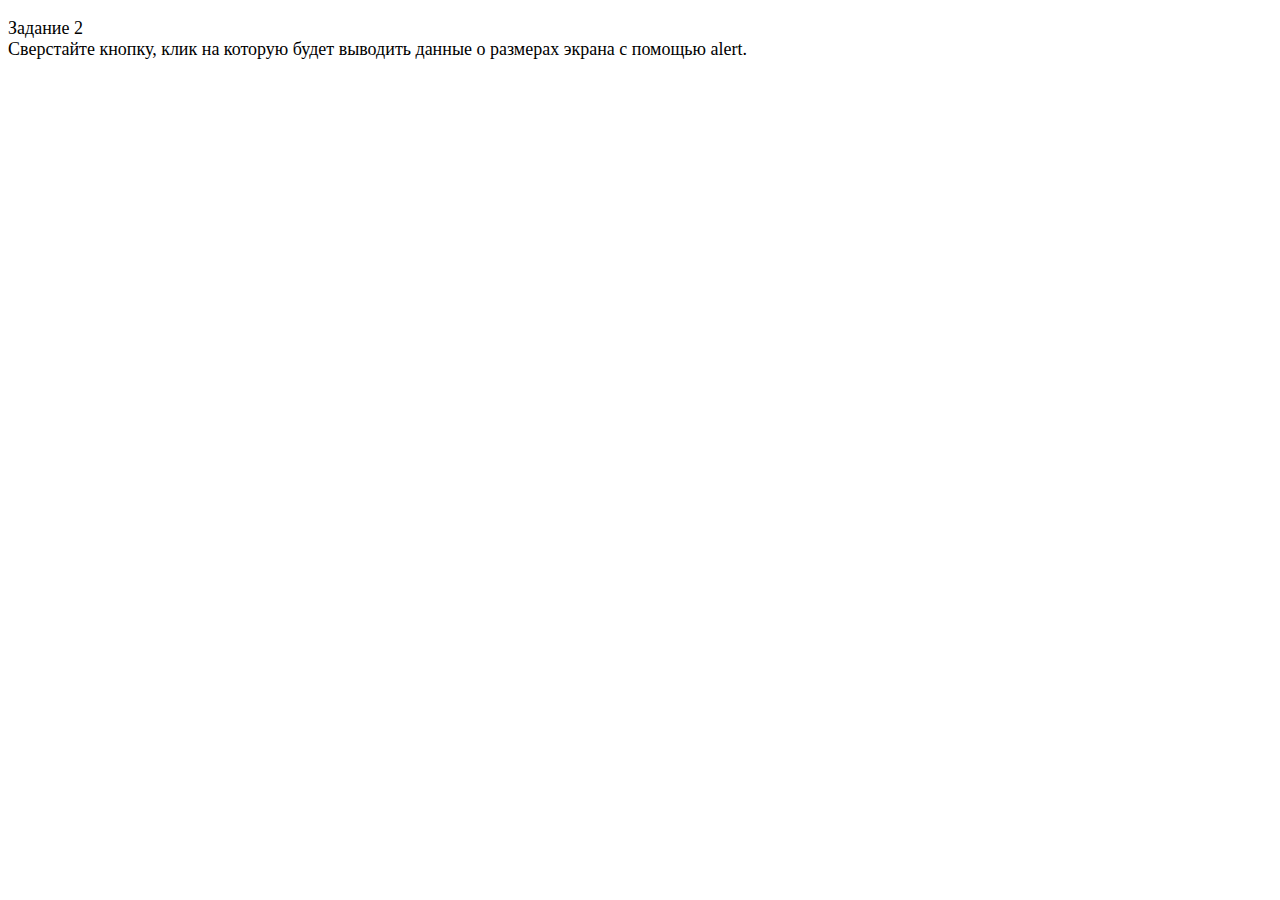
<file: clientWidth_Height-project/index.html>
<!DOCTYPE html>
<html lang="en">
  <head>
    <meta charset="UTF-8" />
    <meta name="viewport" content="width=device-width, initial-scale=1.0" />
    <title>clientWidth_Height-project</title>
    <script defer src="./script/script.js"></script>
  </head>
  <body>
    <p style="font-size: 18px">
      Задание 2<br />
      Сверстайте кнопку, клик на которую будет выводить данные о размерах экрана
      с помощью alert.
    </p>
  </body>
</html>
</file>
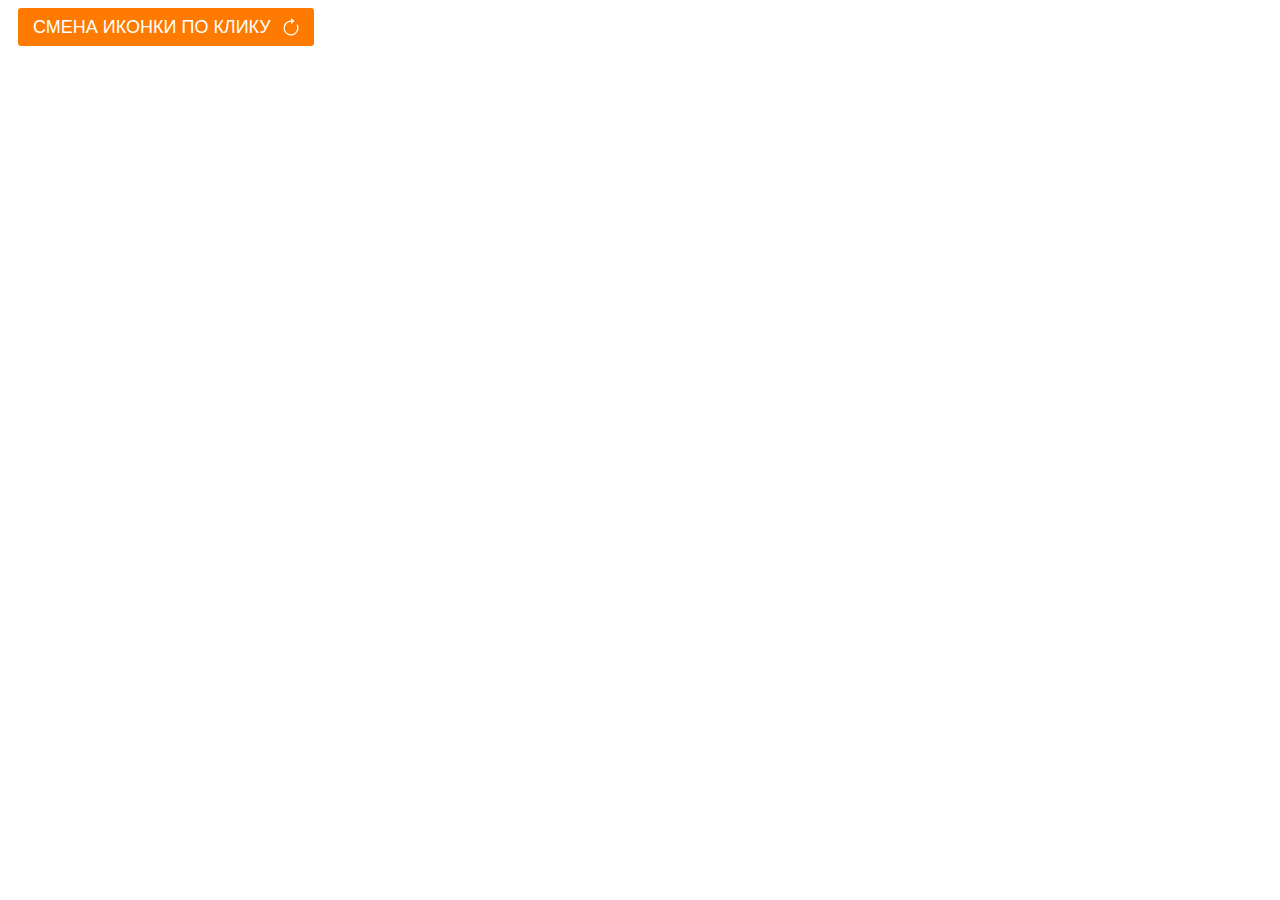
<file: SVG_button-project/index.html>
<!DOCTYPE html>
<html lang="en">
  <head>
    <meta charset="UTF-8" />
    <meta name="viewport" content="width=device-width, initial-scale=1.0" />
    <link rel="stylesheet" href="./style/style.css"> 
    <title>SVG_button-project</title>
    <script defer src="./script/script.js"></script> 
  </head>
  <body>
   
    <!-- <h1>
      Работа с SVG - задание 1. <br />
      Сверстайте кнопку, которая будет содержать в себе icon_1(как в примере в
      последнем видео).<br />
      При клике на кнопку иконка должна меняться на icon_2. <br />
      Повторный клик меняет иконку обратно.
    </h1> -->

    <button class="btn j-btn-test" onclick="toggleIcon(this)">
      <div class="btn_text">Смена иконки по клику</div>

      <!-- для icon_1 -->
      <div class="btn_icon_1">
        <!--   начало вставки SVG иконки   -->
        <svg
          xmlns="http://www.w3.org/2000/svg"
          width="20"
          height="20"
          fill="currentColor"
          class="bi bi-arrow-clockwise"
          viewBox="0 0 16 16"
        >
          <path
            fill-rule="evenodd"
            d="M8 3a5 5 0 1 0 4.546 2.914.5.5 0 0 1 .908-.417A6 6 0 1 1 8 2z"
          />
          <path
            d="M8 4.466V.534a.25.25 0 0 1 .41-.192l2.36 1.966c.12.1.12.284 0 .384L8.41 4.658A.25.25 0 0 1 8 4.466"
          />
        </svg>
        <!--   конец вставки SVG иконки   -->
      </div>

      <!-- для icon_2 -->
      <div class="btn_icon_2">
        <!--   начало вставки SVG иконки   -->
        <svg
          xmlns="http://www.w3.org/2000/svg"
          width="16"
          height="16"
          fill="currentColor"
          class="bi bi-bounding-box"
          viewBox="0 0 16 16"
        >
          <path
            d="M5 2V0H0v5h2v6H0v5h5v-2h6v2h5v-5h-2V5h2V0h-5v2zm6 1v2h2v6h-2v2H5v-2H3V5h2V3zm1-2h3v3h-3zm3 11v3h-3v-3zM4 15H1v-3h3zM1 4V1h3v3z"
          />
        </svg>
        <!--   конец вставки SVG иконки   -->
      </div>
    </button>
  </body>
</html>
</file>
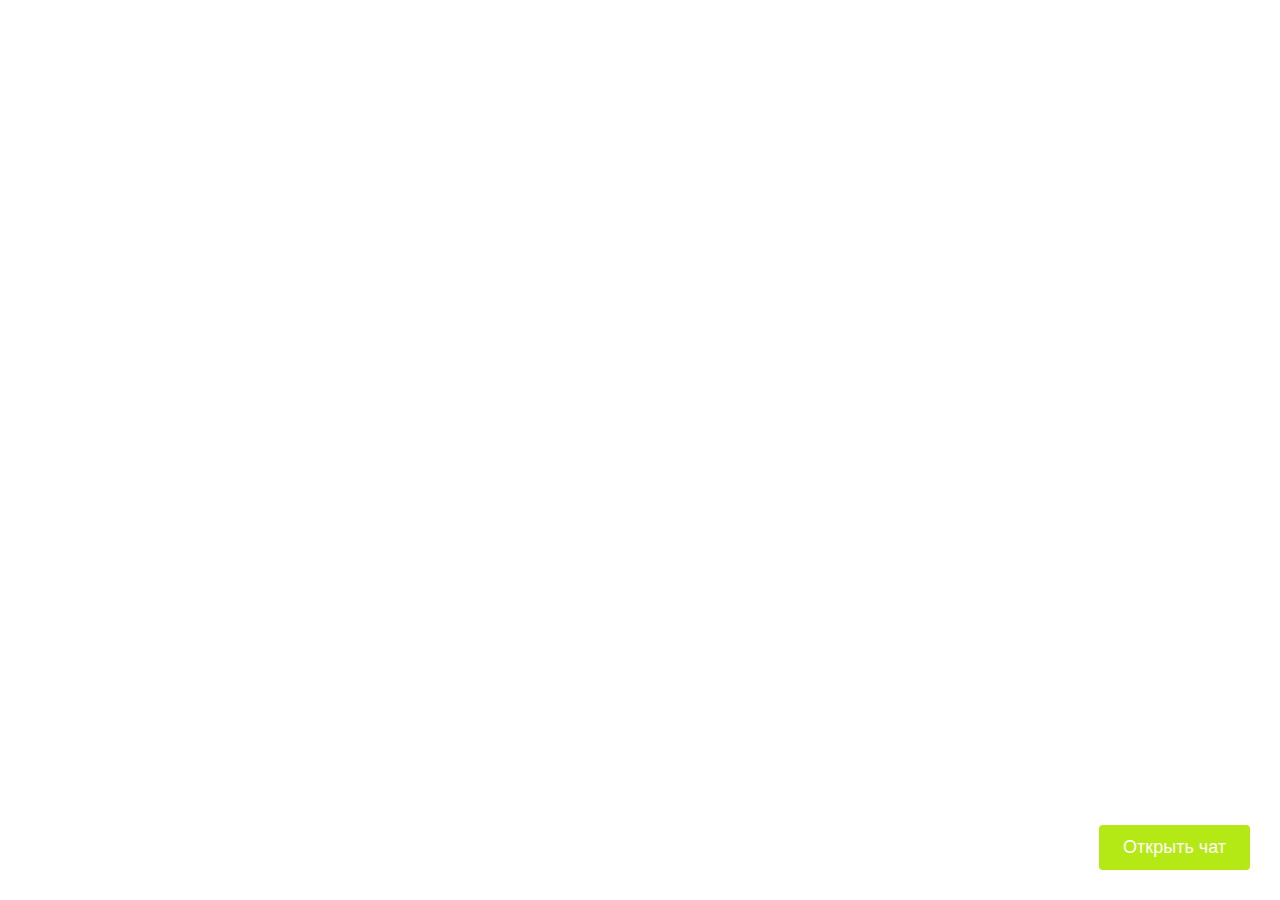
<file: WebSocket-project/index.html>
<!DOCTYPE html>
<html lang="en">
  <head>
    <meta charset="UTF-8" />
    <meta name="viewport" content="width=device-width, initial-scale=1.0" />
    <link rel="stylesheet" href="./style/style.css"> 
    <title>WebSocket-project</title>
    <script defer src="./script/script.js"></script>
  </head>
  <body>
    <!-- <h1>Задание 3 <br>
        1.Реализовать чат на основе эхо-сервера wss://echo-ws-service.herokuapp.com. <br>
        Интерфейс состоит из input, куда вводится текст сообщения, и кнопки «Отправить». <br>        
        При клике на кнопку «Отправить» сообщение должно появляться в окне переписки. <br>        
        Эхо-сервер будет отвечать вам тем же сообщением, его также необходимо выводить в чат: <br> <br>
        2.Добавить в чат механизм отправки геолокации: <br>
        При клике на кнопку «Геолокация» необходимо отправить данные серверу и вывести в чат ссылку <br>
        на https://www.openstreetmap.org/ с вашей геолокацией. <br>
        Сообщение, которое отправит обратно эхо-сервер, выводить не нужно.<br><br>
    </h1> -->


    <button class="support-button">Открыть чат</button>

    <div class="chat-box">
      <h2>Чат с поддержкой</h2>
      <button class="close-button">&times;</button>
      <div class="wrap">
        <div class="message">
          <p>Привет! Чем могу помочь?</p>
        </div>
        <div class="message">
          <p>Буду рад ответить на ваши вопросы! :)</p>
        </div>
      </div>
      <div class="input-field">
        <input type="text" id="input" placeholder="Введите сообщение..." />
        <button class="send-button">Отправить сообщение</button>
        <button
          class="send-geolocation-button"
          title="Click для отправки вашей геолокации"
        >
          Отправить мою геолокацию
        </button>
      </div>
    </div>
  </body>
</html>
</file>
<file: SVG_button-project/style/style.css>
.btn {
  padding: 0;
  background-color: transparent;
  border: none;
  outline: none;
  -webkit-tap-highlight-color: transparent;
  box-shadow: none;
  cursor: pointer;

  display: flex;
  align-items: center;
  justify-content: center;
  margin: 5px 10px;
  padding: 10px 15px;
  border-radius: 3px;
  font-size: 18px;
  line-height: 15px;
  text-transform: uppercase;
  color: white;
  background: #ff7a00;
  transition: 0.3s;
}

.btn:hover {
  box-shadow: 0px 2px 8px 2px rgba(141, 150, 178, 0.3);
  transform: scale(1.05);
}

.btn.active {
  background-color: #ff7a00;
}

.btn_text {
  margin-right: 10px;
}

.btn_icon_1 {
  width: 18px;
  height: 18px;
}

.btn_icon_2 {
  display: none;
  width: 18px;
  height: 18px;
}

.btn--magic .btn_icon1 {
  animation-duration: 2s;
  animation-name: magic;
  animation-iteration-count: infinite;
}

.btn--magic .btn_icon2 {
  animation-duration: 2s;
  animation-name: magic;
  animation-iteration-count: infinite;
}

@keyframes magic {
  from {
    transform: rotate(0);
  }

  to {
    transform: rotate(360deg);
  }
}
</file>
<file: WebSocket-project/style/style.css>
* {
  box-sizing: border-box;
}

body {
  font-family: helvetica, sans-serif;
}

h2,
p {
  margin: 0;
}

.support-button {
  position: fixed;
  bottom: 30px;
  right: 30px; 
  background-color: #b5e916;
  color: white;
  border: none;
  padding: 12px 24px;
  text-align: center;
  text-decoration: none;
  display: inline-block;
  font-size: 18px;
  cursor: pointer;
  border-radius: 4px;
  transition: background-color 0.4s ease;
}

.support-button:hover {
  background-color: #93ba06;
}

.chat-box {
  display: none;
  background-color: #b5e916;
  padding: 16px;
  position: fixed;
  min-height: 300px;
  max-height: 500px;
  bottom: 30px;
  right: 30px;
  width: 300px;
  border-radius: 4px;
  box-shadow: 0 0 10px rgba(5, 0, 0, 0.9);
}

.wrap {
  overflow-y: scroll;
}

.wrap::-webkit-scrollbar {
  width: 12px; /* Ширина всего элемента навигации */
}

.wrap::-webkit-scrollbar-track {
  background: #fff; /* Цвет дорожки */
  border-radius: 20px; /* Округление дорожки */
}

.wrap::-webkit-scrollbar-thumb {
  background-color: #ffffff; /* Цвет бегунка */
  border-radius: 210px; /* Округление бегунка */
  border: 1px solid #050c26; /* Оформление границ бегунка */
}

.chat-box.active {
  display: flex;
  flex-flow: column;
  align-items: stretch;
  justify-content: space-between;
}

.chat-box h2 {
  margin-bottom: 20px;
}

.close-button {
  position: absolute;
  top: 8px;
  right: 8px;
  font-size: 36px;
  color: #000;
  background-color: transparent;
  border: none;
  cursor: pointer;
}

.close-button:hover {
  transform: scale(1.5);
}

.message {
  margin-bottom: 10px;
  border: 1px solid #ffffff;
  width: 250px;
  overflow: hidden;
  word-break: keep-all;
  padding: 8px 12px;
  border-radius: 2px;
}

.input-field {
  margin-top: 10px;
  margin-bottom: 8px;
}

.input-field input[type="text"] {
  display: block;
  width: 100%;
  padding: 8px;
  border: 2px solid #4a5e02;
  border-radius: 50px;
  margin-bottom: 8px;  
  background-color: white;
}

.send-button {
  display: block;
  width: 100%;
  padding: 8px;
  border: 1px solid #ccc;
  border-radius: 50px;
  background-color: white;
  font-size: 18px;
  margin-bottom: 8px;
  cursor: pointer;
}

.send-button:hover {
  background-color: #f6fce5;
  border: 2px solid #4a5e02;
}

.send-geolocation-button {
  display: block;
  width: 100%;
  padding: 8px;
  border: 1px solid #ccc;
  border-radius: 50px;
  background-color: white;
  font-size: 18px;
  cursor: pointer;
}

.send-geolocation-button:hover {
  background-color: #f6fce5;
  border: 2px solid #4a5e02;
}
</file>
